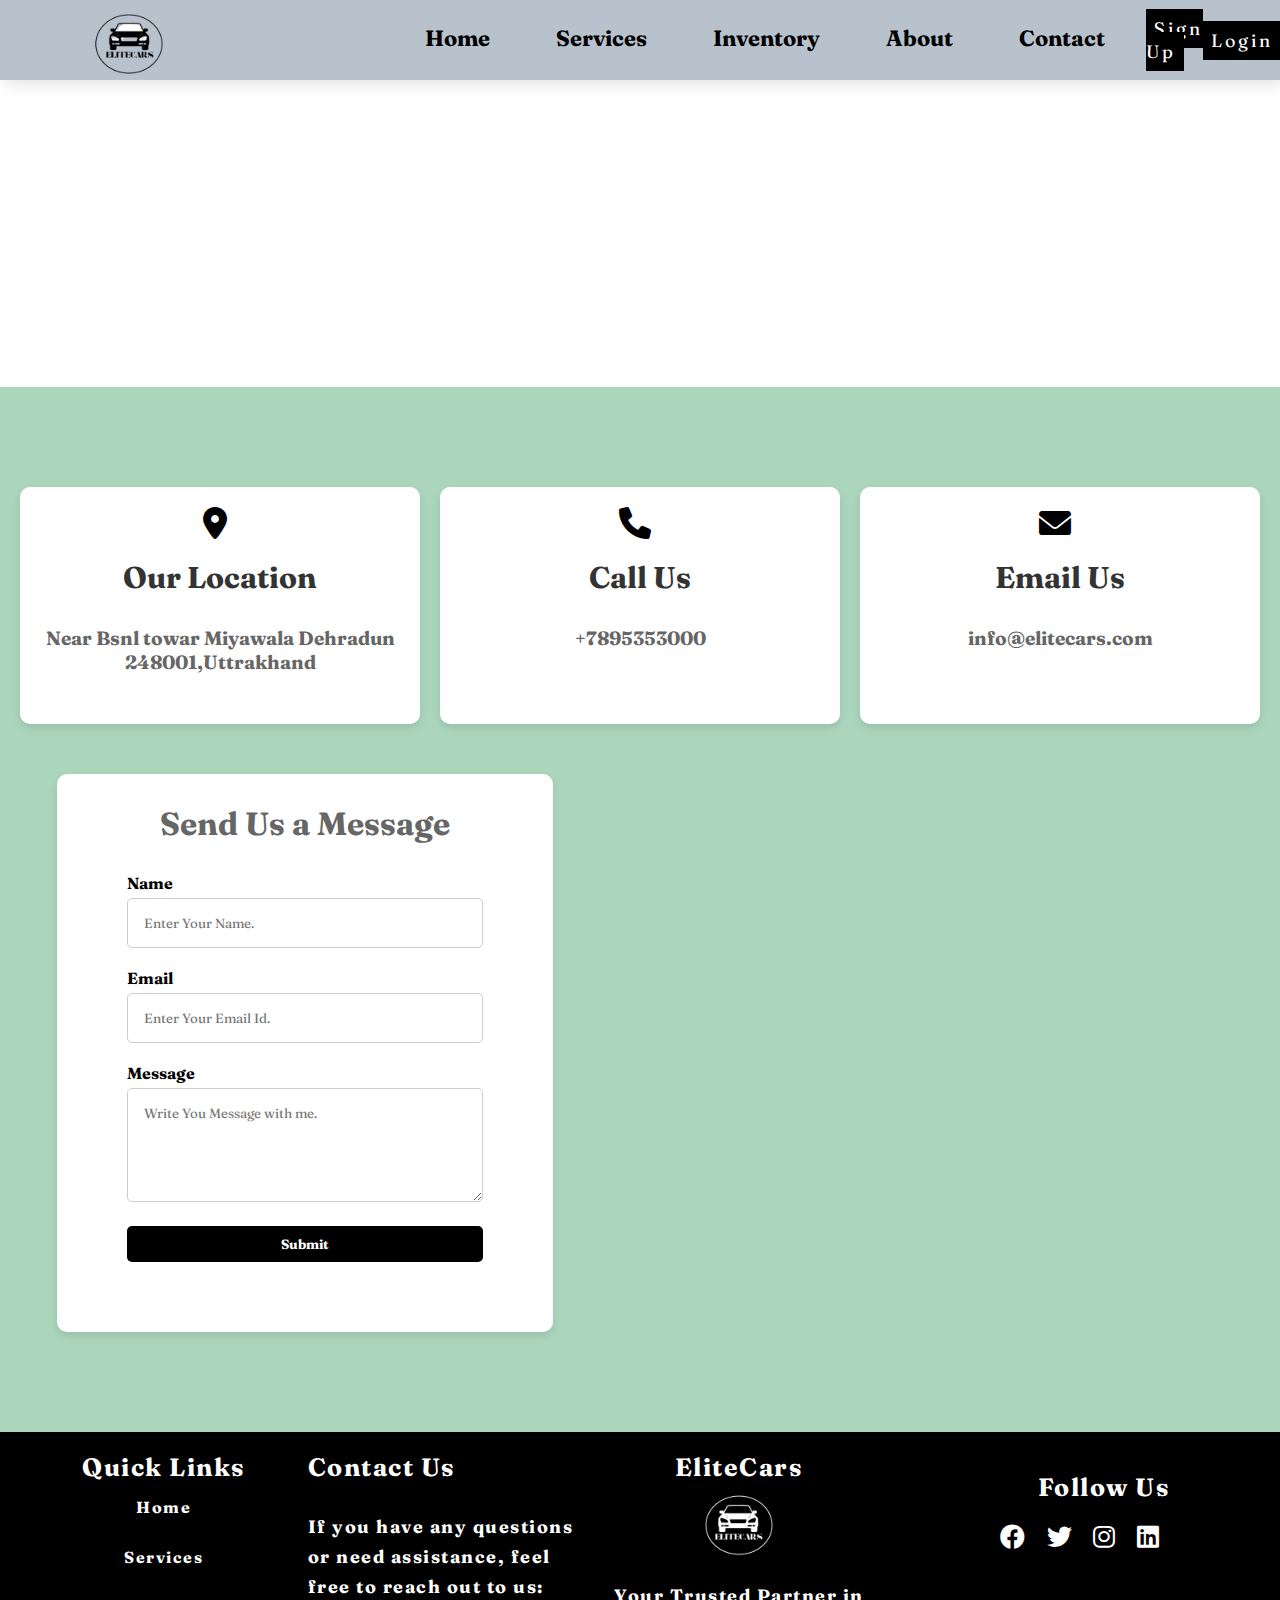
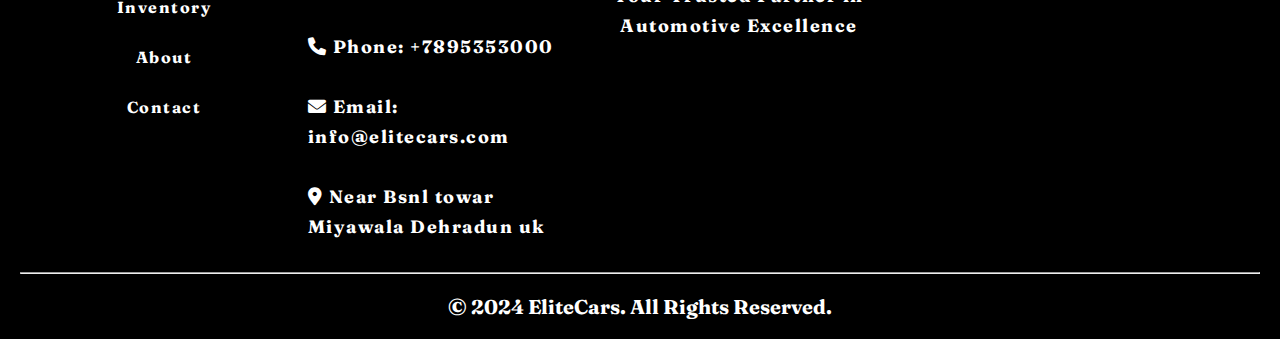
<file: contact.html>
<!DOCTYPE html>
<html lang="en">
<head>
    <meta charset="UTF-8">
    <meta name="viewport" content="width=device-width, initial-scale=1.0">
    <title>ELITECARS</title>
    <link rel="stylesheet" href="style.css">
    <script src="script.js"></script>
    <link rel="stylesheet" href="https://cdnjs.cloudflare.com/ajax/libs/font-awesome/6.0.0-beta3/css/all.min.css">   
</head>
<body>
    <header>
        <!-- navigation code starts here -->
        <nav class="nav-container">
            <div class="responsive_bar">
            <div class="logo"></div>
            <i class="fas fa-bars" id="bars" onclick="shownavbar()"></i>
            <i class="fa fa-times" id="close" onclick="hidenavbar()"></i>
            </div>
            <ul class="nav-links-container">
                <li class="nav-links"><a class="nav-link-item" href="index.html">Home</a></li>
                <li class="nav-links"><a class="nav-link-item" href="services.html">Services</a></li>
                <li class="nav-links"><a class="nav-link-item" href="inventory.html">Inventory</a></li>
                <li class="nav-links"><a class="nav-link-item" href="about.html">About</a></li>
                <li class="nav-links"><a class="nav-link-item" href="#">Contact</a></li>
                <li class="learn_btn"><a class="nav-link-item" href="signup_frm.html">Sign Up</a></li>
                <li class="learn_btn"><a class="nav-link-item" href="login_frm.html">Login</a></li>
            </ul>
        </nav>
        <!-- navigation code ends here -->
    </header>
    <div class="container contact_container">
        <h1>Contact Us</h1>
        <p id="para">If you have any questions, feel free to reach out to us. We are here to assist you with all your car buying needs.</p>
    </div>
    <section class="contact-section">
        
            <div class="contact-info">
                <div class="contact-item">
                    <i class="fas fa-map-marker-alt"></i>
                    <h3>Our Location</h3>
                    <p>Near Bsnl towar Miyawala Dehradun 248001,Uttrakhand</p>
                </div>
                <div class="contact-item">
                    <i class="fas fa-phone"></i>
                    <h3>Call Us</h3>
                    <p>+7895353000</p>
                </div>
                <div class="contact-item">
                    <i class="fas fa-envelope"></i>
                    <h3>Email Us</h3>
                    <p>info@elitecars.com</p>
                </div>
            </div>

             <div class="contact_info2">
            <div class="contact-form">
                <h2>Send Us a Message</h2>
                <form action="#" method="post">
                    <div class="form-group">
                        <label for="name">Name</label>
                        <input type="text" id="name" placeholder="Enter Your Name." name="name" required>
                    </div>
                    <div class="form-group">
                        <label for="email">Email</label>
                        <input type="email" id="email" placeholder="Enter Your Email Id." name="email" required>
                    </div>
                    <div class="form-group">
                        <label for="message">Message</label>
                        <textarea placeholder="Write You Message with me." id="message" name="message" rows="5" required></textarea>
                    </div>
                    <button type="submit">Submit</button>
                </form>
            </div>
            <div class="map">
                <iframe src="https://www.google.com/maps/embed?pb=!1m18!1m12!1m3!1d27568.71856150919!2d78.05036691083983!3d30.26302189999999!2m3!1f0!2f0!3f0!3m2!1i1024!2i768!4f13.1!3m3!1m2!1s0x390928ca22d5b8bb%3A0x2493591e5d606c1a!2sBSNL%20Exchange!5e0!3m2!1sen!2sin!4v1724578935029!5m2!1sen!2sin" style="border:0;" allowfullscreen="" loading="lazy" referrerpolicy="no-referrer-when-downgrade"></iframe>
            </div>
        </div>
    </div>
    </section>

         <!-- Footer Section -->
         <footer>
            <div class="footer">
            <div class="f-1">
                <ul class="footer-nav-links-container">
                    <h4>Quick Links</h4>
                    <li class="footer-nav-links"><a class="footer-nav-link-item" href="#">Home</a></li>
                    <li class="footer-nav-links"><a class="footer-nav-link-item" href="services.html">Services</a></li>
                    <li class="footer-nav-links"><a class="footer-nav-link-item" href="inventory.html">Inventory</a></li>
                    <li class="footer-nav-links"><a class="footer-nav-link-item" href="about.html">About</a></li>
                    <li class="footer-nav-links"><a class="footer-nav-link-item" href="contact.html">Contact</a></li>
                </ul>
            </div>
            <div class="f-2">
                <h4>Contact Us</h4>
            <p>If you have any questions or need assistance, feel free to reach out to us:</p>
            <p><i class="fas fa-phone"></i> Phone: +7895353000</p>
            <p><i class="fas fa-envelope"></i> Email: info@elitecars.com</p>
            <p><i class="fas fa-map-marker-alt"></i> Near Bsnl towar Miyawala Dehradun uk</p>
            </div>
            <div class="f-4">
                <h4>EliteCars</h4>
                <img src="footer_logo.png" alt="footer_logo" width="100" height="100">
                <p>Your Trusted Partner in<br> Automotive Excellence</p>
            </div>
            <div class="f-3">
                
                <h4>Follow Us</h4>
                <ul class="socials">
                    <li><a href="#"><i class="fa-brands fa-facebook"></i></a></li>
                    <li><a href="#"><i class="fa-brands fa-twitter"></i></a></li>
                    <li><a href="#"><i class="fa-brands fa-instagram"></i></a></li>
                    <li><a href="#"><i class="fa-brands fa-linkedin"></i></a></li>
                </ul>
            </div>
        </div>
        
             <hr>
            <p id="footer_text">&copy; 2024 EliteCars. All Rights Reserved.</p>
        </footer>
</body>
</html>
</file>
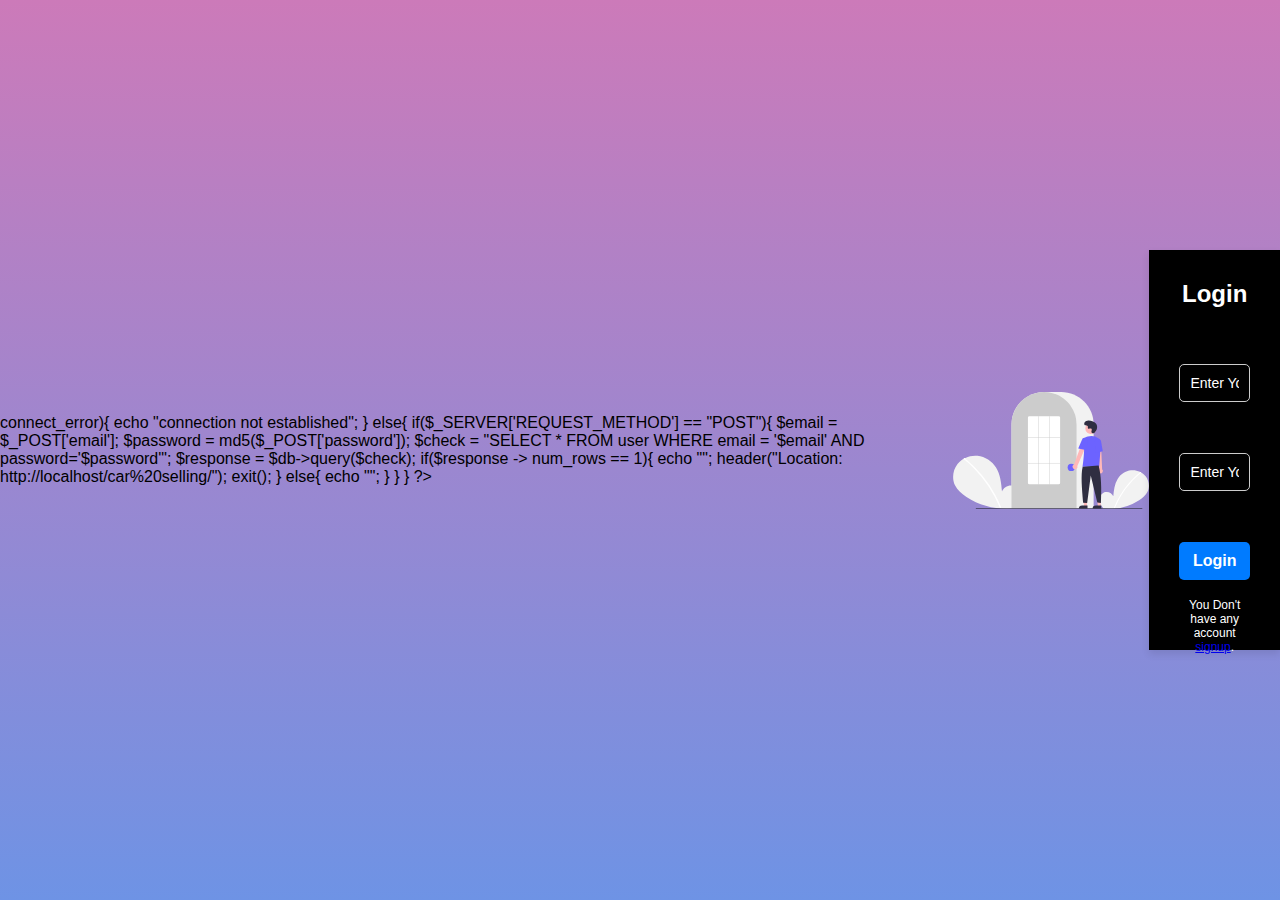
<file: login_frm.html>
<?php
   $db = new mysqli("localhost","root","","carSelling");
   if($db -> connect_error){
        echo "connection not established";
   }
   else{
     if($_SERVER['REQUEST_METHOD'] == "POST"){
        $email = $_POST['email'];
        $password = md5($_POST['password']);
        $check = "SELECT * FROM user WHERE email = '$email' AND password='$password'";
        $response = $db->query($check);
        if($response -> num_rows == 1){
            echo "<script>alert('login success')</script>";
            header("Location: http://localhost/car%20selling/");
                exit();
        }
        else{
            echo "<script>alert('create new account')</script>";
        }
     }
   }
?>

<!DOCTYPE html>
<html lang="en">
<head>
    <meta charset="UTF-8">
    <meta name="viewport" content="width=device-width, initial-scale=1.0">
    <title>Login Form</title>
    <style>
        *{
            margin: 0;
            padding: 0;
            box-sizing: border-box;
        }
        body {
            font-family: Arial, sans-serif;
            background-color: #f2f2f2;
            display: flex;
            justify-content: center;
            align-items: center;
            height: 100vh;
            margin: 0;
            background-image:linear-gradient(#CC7AB9,#6E93E5);
            overflow: hidden;
        }
        section{
            width: 80%;
            height:400px;
            display: flex;
            align-items:center;
        }
        aside {
    background-image: url("undraw_login_re_4vu2.svg");
    background-size: contain; 
    background-position: center;
    background-repeat: no-repeat; 
    width: 60%; 
    height: 100vh; 
}

        form {
            background-color: black;
            padding: 30px;
            box-shadow: 0 4px 8px rgba(0, 0, 0, 0.1);
            width: 40%;
            height:100%;
            display: flex;
            flex-direction: column;
            align-items: center;
        }

        form h2 {
            margin-bottom: 20px;
            color: white;
            font-size: 24px;
        }
        input::placeholder {
    color: #fff; 
    opacity: 1; 
}

        input[type="text"],
        input[type="email"],
        input[type="number"],
        input[type="password"] {
            width: 100%;
            padding: 10px;
            margin-bottom: 15px;
            border: 1px solid #ccc;
            border-radius: 5px;
            font-size: 14px;
            outline: none;
            background:transparent;
        }

        input[type="text"]:focus,
        input[type="email"]:focus,
        input[type="number"]:focus,
        input[type="password"]:focus {
            border-color: #007bff;
            box-shadow: 0 0 5px rgba(0, 123, 255, 0.5);
        }

        input[type="submit"] {
            width: 100%;
            padding: 10px;
            background-color: #007bff;
            color: white;
            border: none;
            border-radius: 5px;
            font-size: 16px;
            font-weight: bold;
            cursor: pointer;
            transition: background-color 0.3s;
        }

        input[type="submit"]:hover {
            background-color: #0056b3;
        }

        form p {
            font-size: 12px;
            color: #fff;
            text-align: center;
           align-items: center;
        } 
        @media(max-width:768px) {
            body{
                overflow:scroll;
            }
            aside{
                display: none;
            }
            form{
                width: 100%;
            }
        }
    </style>
</head>
<body>
    <section>
        <aside></aside>
    <form method="POST" action="login_frm.php">
        
    <h2>Login</h2><br><br>
        <input type="email" name="email" placeholder="Enter Your Email id" required><br><br>
        <input type="password" name="password" placeholder="Enter Your Password" required><br><br>
        <input type="submit" value="Login"><br>
        <p>You Don't have any account <a href="signup_frm.php">signup</a>.</p>
    </form>
    </section>
</body>
</html>
</file>
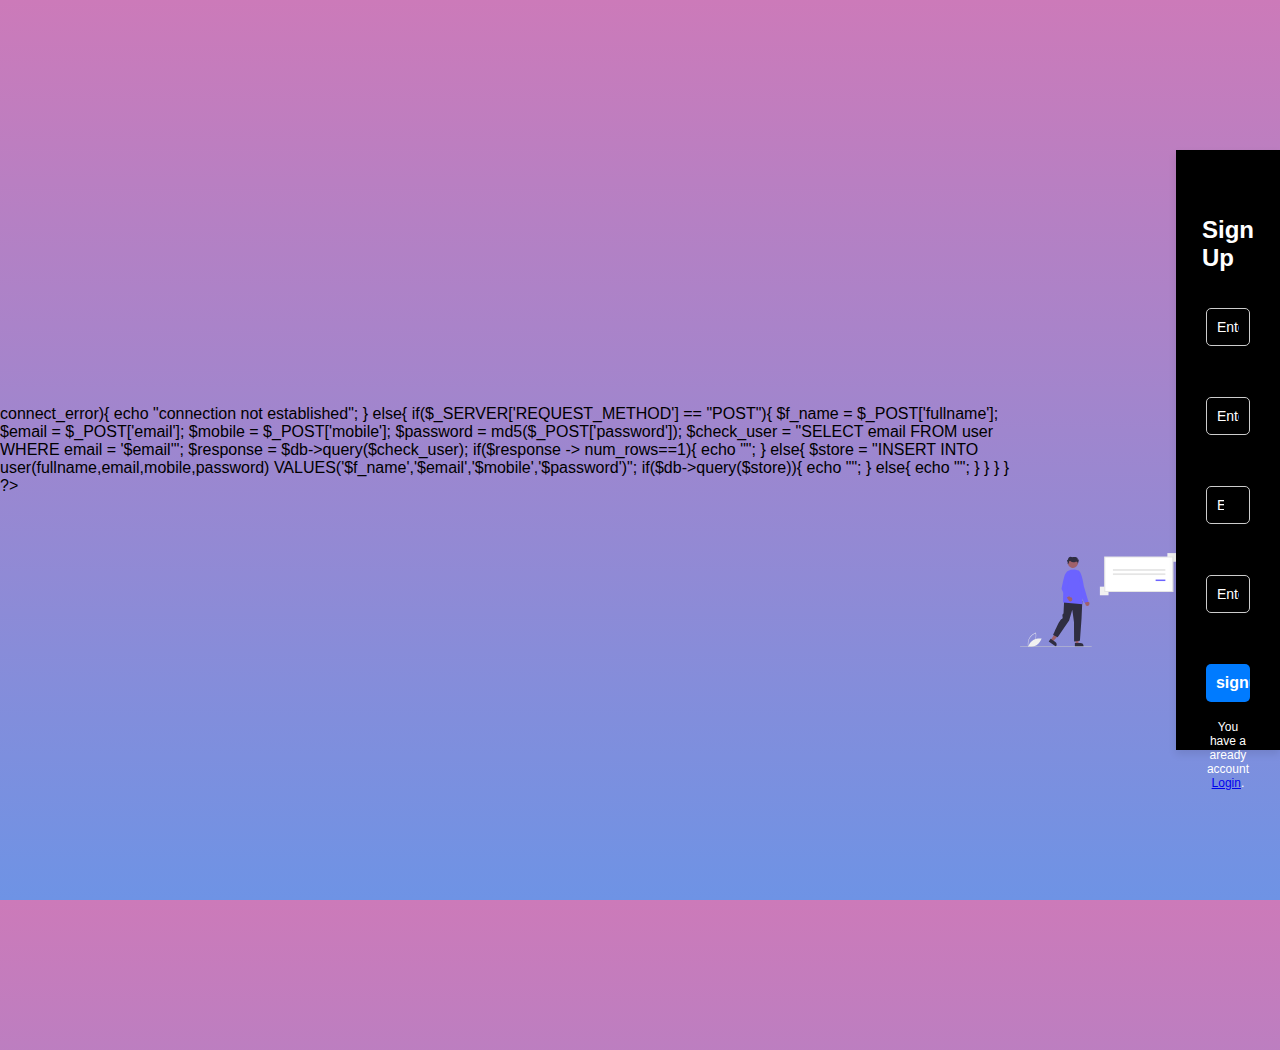
<file: signup_frm.html>
<?php
   $db = new mysqli("localhost","root","","carSelling");
   if($db -> connect_error){
    echo "connection not established";
   }
   else{
      if($_SERVER['REQUEST_METHOD'] == "POST"){
        $f_name = $_POST['fullname'];
        $email = $_POST['email'];
        $mobile = $_POST['mobile'];
        $password = md5($_POST['password']);

        $check_user = "SELECT email FROM user WHERE email = '$email'";
        $response = $db->query($check_user);
        if($response -> num_rows==1){
            echo "<script>alert('user already exist')</script>";
        }
        else{
            $store = "INSERT INTO user(fullname,email,mobile,password)
            VALUES('$f_name','$email','$mobile','$password')";
            if($db->query($store)){
                echo "<script>alert('sign up success')</script>";
                
            }
            else{
                echo "<script>alert('sign up failed !')</script>";
            }
        }
        
            
      }
   }
?>

<!DOCTYPE html>
<html lang="en">
<head>
    <meta charset="UTF-8">
    <meta name="viewport" content="width=device-width, initial-scale=1.0">
    <title>Sign Form</title>
    <style>
        *{
            margin: 0;
            padding: 0;
            box-sizing: border-box;
        }
        body {
            font-family: Arial, sans-serif;
            background-color: #f2f2f2;
            display: flex;
            justify-content: center;
            align-items: center;
            height: 100vh;
            margin: 0;
            background-image:linear-gradient(#CC7AB9,#6E93E5);
            overflow:hidden;
        }
        section{
            width: 80%;
            height:600px;
            display: flex;
        }
        aside {
    background-image: url("undraw_sign_in_re_o58h.svg");
    background-size: contain; 
    background-position: center;
    background-repeat: no-repeat; 
    width: 60%; 
    height: 100vh; 
}

        form {
            background-color: black;
            padding: 30px;
            box-shadow: 0 4px 8px rgba(0, 0, 0, 0.1);
            width: 40%;
            height:100%;
            display: flex;
            flex-direction: column;
            align-items: center;
        }

        form h2 {
            color: #fff;
            font-size: 24px;
        }
        input::placeholder {
    color: #fff; 
    opacity: 1; 
}


        input[type="text"],
        input[type="email"],
        input[type="number"],
        input[type="password"] {
            width: 100%;
            padding: 10px;
            margin-bottom: 15px;
            border: 1px solid #ccc;
            border-radius: 5px;
            font-size: 14px;
            outline: none;
            background:transparent;
        }

        input[type="text"]:focus,
        input[type="email"]:focus,
        input[type="number"]:focus,
        input[type="password"]:focus {
            border-color: #007bff;
            box-shadow: 0 0 5px rgba(0, 123, 255, 0.5);
        }

        input[type="submit"] {
            width: 100%;
            padding: 10px;
            background-color: #007bff;
            color: white;
            border: none;
            border-radius: 5px;
            font-size: 16px;
            font-weight: bold;
            cursor: pointer;
            transition: background-color 0.3s;
        }

        input[type="submit"]:hover {
            background-color: #0056b3;
        }

        form p {
            font-size: 12px;
            color: #fff;
            text-align: center;
           align-items: center;
        }

        @media(max-width:768px) {
            body{
                overflow:scroll;
            }
            aside{
                display: none;
            }
            form{
                width: 100%;
            }
        }
    </style>
</head>
<body>
<section>
<aside></aside>
    <form method="POST" action="signup_frm.php">
    <br><br>
    <h2>Sign Up</h2><br><br>
    
        <input type="text" name="fullname" placeholder="Enter Your Full Name" required><br><br>
        <input type="email" name="email" placeholder="Enter Your Email id" required><br><br>
        <input type="number" name="mobile" placeholder="Enter Your Mobile Number" required><br><br>
        <input type="password" name="password" placeholder="Enter Your Password" required><br><br>
        <input type="submit" value="signup"><br>
        <p>You have a aready account <a href="login_frm.php">Login</a>.</p>
    </form>
    </section>
</body>
</html>
</file>
<file: style.css>
@import url('https://fonts.googleapis.com/css2?family=Fraunces:ital,opsz,wght@0,9..144,200;1,9..144,200&family=Roboto:ital,wght@0,100;0,300;0,400;0,500;0,700;0,900;1,100;1,300;1,400;1,500;1,700;1,900&display=swap');
*{
    margin: 0;
    padding: 0;
    box-sizing: border-box;
    font-family: "Fraunces", serif;
    font-style: normal;
}
body{
    scroll-behavior: smooth;
    overflow-x: hidden;
}
/* header code starts here */
header{
    z-index: 100;
    width: 100%;
    height: auto;
    font-family: 'calibri',sans-serif;
    position: fixed;
    background-color:#B8C2CC;
}
.nav-container{
    padding: 2.5rem;
    display: flex;
    justify-content: space-between;
    align-items: center;
    box-shadow: 5px 5px 15px rgba(0, 0,0, 0.1);
    height: 60px;
}
.nav-links-container{
    list-style: none;
    display: flex;
    justify-content: space-evenly;
    width: 70%;
    align-items: center;
}
.nav-links{
    display: inline-block;
    margin-right: 1rem;
    padding: 25px;
    border-bottom: 4px solid transparent;
}
.nav-links:hover{
    border-bottom: 4px solid #000;
}
.nav-link-item{
    text-decoration: none;
    font-size: 22px;
    font-weight: bold;
    color: #000;
}
#bars{
    font-size: 40px;
    margin-right: 10px;
    display: none;
}
#close{
    font-size: 40px;
    margin-right: 10px;
    display: none;
}
.logo {
    width: 100px;
    height: 100px;
    background-image: url('logo.png');
    background-size: cover;
    background-repeat: no-repeat;
    background-position: center;
    margin-left: 40px;
}
.learn_btn .nav-link-item{
    background-color: black;
    color: white;
    padding: 8px;
    font-size: 18px;
    letter-spacing: 3px;
    font-weight: normal;
}
.learn_btn .nav-link-item:hover{
    background-color: orangered;
}
/* header code ends here */

/* hero section code starts here */
.section{
    width: 100%;
    height: 600px;
    display: flex;
    background: linear-gradient(120deg,#FDF1F1,#A8D5BA,#FDF1F1);
    padding-top: 80px;

}
.box{
    width: 50%;
    height: 450px;
    position: relative;
    animation: car 5s infinite;
}
@keyframes car{
    0%{top: 0;right: -200px;}
    20%{top: 0;right: 0;}
    100%{top: 0;right: 0;}
}
.content-box{
    width: 50%;
    height: 450px;
    display: flex;
    flex-direction: column;
    justify-content: center;
    align-items: center;
}
.content-box h1{
    font-size: 40px;
    letter-spacing: 2px;
    padding: 20px;
    color: black;
    font-weight: bold;
}
.content-box p{
    margin-left: 40px;
    margin-right: 20px;
    text-align: justify;
    line-height: 30px;
    font-size: 16px;
    font-family: Arial, Helvetica, sans-serif;
    letter-spacing: 2.5px;
    font-weight: normal;
    color: black;
    font-weight: bold;
}
.cta-button{
    background-color: black;
    color: white;
    padding: 12px;
    font-size: 18px;
    letter-spacing: 3px;
    color: silver;
    font-family: Arial, Helvetica, sans-serif;
    font-weight: bold;
    margin: 20px;
}
.cta-button:hover{
    background-color: silver;
    color: black;
}
/* hero section code ends here */


/* service section code stats here */
.services-section {
    padding: 50px;
    background-color: #f7f7f7;
    text-align: center;
    box-shadow: 0px 4px 10px rgba(0, 0, 0, 0.3);
}

.services-section h2 {
    font-size: 2rem;
    margin-bottom: 30px;
}

.service-container {
    display: grid;
    grid-template-columns: repeat(4, 1fr);
    gap: 20px;
}

.service-box {
    background-color: white;
    padding: 20px;
    box-shadow: 0 4px 8px rgba(0, 0, 0, 0.1);
    border-radius: 10px;
    text-align: center;
    transition: transform 0.3s ease;
}

.service-box:hover {
    transform: translateY(-10px);
}

.service-box i {
    font-size: 40px;
    color: #000;
    margin-bottom: 10px;
}

.service-box h3 {
    font-size: 1.5rem;
    margin-bottom: 10px;
}

.service-box p {
    font-size: 1rem;
    color: #666;
}
/* services section code ends here */

/* feature car section code starts here */
.featured-cars-section {
    padding: 50px;
    text-align: center;
    background-color: #E8F0FF;
}

.featured-cars-section h2 {
    font-size: 2rem;
    margin-bottom: 30px;
}

.featured-cars-container {
    display: grid;
    grid-template-columns: repeat(3, 1fr);
    gap: 20px;
    height: auto;
}

.featured-car {
    background: linear-gradient(190deg, #FDF1F1, #A8D5BA);
    padding: 20px;
    margin: 20px;
    box-shadow: 0 4px 8px rgba(0, 0, 0, 0.1);
    border-radius: 10px;
    text-align: center;
    height: auto;
    transition: transform 0.3s ease-in-out;
}
.featured-car:hover{
    transform: scale(1.05);
}
.featured-car img {
    width: 100%;
    height: 200px;
    border-radius: 10px;
}

.featured-car h3 {
    font-size: 1.5rem;
    margin: 15px 0;
}

.featured-car p {
    font-size: 1rem;
    color: #666;
    margin-bottom: 30px;
}
.btn-primary{
    text-decoration: none;
    background-color: black;
    color: white;
    padding: 8px;
    font-size: 15px;
    letter-spacing: 4px;
    color: silver;
    font-weight: bold;
    margin: 20px;
}

.btn-primary:hover {
    background-color: darkorange;
}
/* Search/Filter Section Styles */
.search-filter-section {
    padding: 10px;
    background: linear-gradient(45deg,#A8D5BA,#FDF1F1,#E8F0FF);
    text-align: center;
    border-bottom: 5px solid #007bff;
    box-shadow: 0px -4px 10px rgba(0, 0, 0, 0.3);
}

.search-filter-section h2 {
    font-size: 2rem;
}

.search-form {
    display: flex;
    align-items: center;
    justify-content: center;
}

.search-form label {
    margin-bottom: 5px;
    font-size: 1rem;
}

.search-form input {
    margin-bottom: 5px;
    margin: 5px;
    padding: 5px;
    width: 300px;
    border: 1px solid #ccc;
    border-radius: 5px;
}

.search-form button {
    text-decoration: none;
    background-color: black;
    border: none;
    color: white;
    padding: 8px;
    font-size: 15px;
    letter-spacing: 4px;
    color: silver;
    font-weight: bold;
    margin: 20px;
}

.search-form button:hover {
    background-color: darkorange;
}

/* Contact Section Styles */
.contact{
    width: 100%;
    height: auto;
    display: flex;
    background-color: #ABD6BC;
}
.contact .contact-section{
    width: 50%;
    height: 400px;
    margin-left: 20px;
}
.contact-section h2 {
    font-size: 2rem;
    color: #666;
    margin-top: -60px;
    margin-bottom: 10px;
}
.contact-section p {
    font-size: 1.2rem;
    color: #666;
    margin-bottom: 30px;
    font-weight: bold;
}

.contact-section i {
    margin-right: 10px;
}

.contact-section a {
    text-decoration: none;
    background-color: black;
    color: white;
    padding: 8px;
    font-size: 15px;
    letter-spacing: 4px;
    color: silver;
    font-weight: bold;
    margin: 40px;
}

.contact-section a:hover {
    background-color: darkorange;
}

.map{
    width: 50%;
    height: 400px;
    margin-right: 50px;
    display: flex;
    align-items: center;
    justify-content: center;
}
.map iframe{
    width: 100%;
    height: 300px;
}

/* inventory page code starts here */
.featured {
    background-color:#E8F0FF;
    padding: 20px;
    margin: 20px;
    box-shadow: 0 4px 8px rgba(0, 0, 0, 0.1);
    border-radius: 10px;
    text-align: center;
    height: auto;
    transition: transform 0.3s ease-in-out;
}
.featured:hover{
    transform: scale(1.05);
}
.featured img {
    width: 100%;
    height: 200px;
    border-radius: 10px;
}

.featured h3 {
    font-size: 1.5rem;
    margin: 15px 0;
}

.featured p {
    font-size: 1rem;
    color: #666;
    margin-bottom: 30px;
}

/* services page code starts here */
.service_section{
    width: 100%;
    height: auto;
    background-color: #E8F0FF;
    padding-top: 80px;
    padding-bottom: 20px;
}
.service_section img{
    width: 100%;
    height: 600px;
    background-size: cover;
    background-attachment: fixed;
    background-repeat: no-repeat;
    background-position: center;
    position: relative;
}
.service_section h1{
    padding: 10px;
    text-align: center;
    font-size: 60px;
    font-weight: bold;
    color: white;
    position: absolute;
    top: 50%;
    left: 20%;
}
.service-grid {
    display: flex;
    flex-wrap: wrap;
    justify-content: center;
    margin-top: 20px;
    gap: 40px;
}

.service-item {
    background-color: #fff;
    border-radius: 10px;
    overflow: hidden;
    text-align: center;
    width:48% ;
    box-shadow: 0 4px 8px rgba(0, 0, 0, 0.1);
    transition: transform 0.3s ease-in-out;
}

.service-item img {
    width: 100%;
    height: 300px;
    display: block;
}

.service-item h2 {
    font-size: 1.5rem;
    color: #333;
    margin: 15px 0;
}

.service-item p {
    font-size: 1rem;
    color: #666;
    padding: 0 15px 15px;
    font-size: 19px;
    letter-spacing: 1.5px;
    text-align: justify;
}

.service-item:hover {
    transform: scale(1.05);
}
.card h2{
    color: black;
}
.card p {
    font-size: 19px;
    letter-spacing: 1.5px;
    text-align: justify;
    font-weight: 400;
    line-height: 30px;
    color: black
  }
  
  .card p.small {
    font-size: 14px;
  }
  
  .go-corner {
    display: flex;
    align-items: center;
    justify-content: center;
    position: absolute;
    width: 32px;
    height: 32px;
    overflow: hidden;
    top: 0;
    right: 0;
    background-color: #00838d;
    border-radius: 0 4px 0 32px;
  }
  
  .go-arrow {
    margin-top: -4px;
    margin-right: -4px;
    color: white;
    font-family: courier, sans;
  }
  
  .card1 {
    display: block;
    position: relative;
    max-width: 500px;
    background-color: #fff;
    border-radius: 4px;
    padding: 32px 24px;
    margin: 12px;
    text-decoration: none;
    z-index: 0;
    overflow: hidden;
    box-shadow: 0 4px 8px rgba(0, 0, 0, 0.2);
  }
  .card1 i{
    font-size: 50px;
    color:black;
  }
  .card1:before {
    content: "";
    position: absolute;
    z-index: -1;
    top: -16px;
    right: -16px;
    background: #00838d;
    height: 32px;
    width: 32px;
    border-radius: 32px;
    transform: scale(1);
    transform-origin: 50% 50%;
    transition: transform 0.25s ease-out;
  }
  .main_card{
    display: grid;
    grid-template-columns: repeat(3,1fr);
    
  }
  .card1:hover:before {
    transform: scale(21);
  }
  
  .card1:hover p {
    transition: all 0.3s ease-out;;
  }
  
  .card1:hover h3 {
    transition: all 0.3s ease-out;
    color: #fff;
  }
  /* inventory page code starts here */
.inventory_section{
    width: 100%;
    height: auto;
    padding-top: 80px;
    display: flex;
    flex-direction: column;
    align-items: center;
} 
.inventory_section h1{
    width: 100%;
    padding: 10px;
    background-color:#F2F8F9;
    text-align: center;
    font-size: 30px;
    color: black;
} 
.featured{
    background: linear-gradient(190deg, #FDF1F1, #A8D5BA);
}
/*start about us page coding */
.main_section{
    height: auto;
    background-color: #E8F0FF;
    padding-top: 40px;
}
.about-us-section, .our-values-section, .our-team-section {
    padding: 50px 20px;
    background-color: #E8F0FF;
}
.about-us-section{
    height: 600px;
    background-image: url('https://img.freepik.com/premium-photo/car-service-website-online-booking-repair-automobile-snugly_31965-524863.jpg?w=826');
    background-size: cover;
    background-repeat: no-repeat;
    background-position: center;
}

.container {
    width: 100%;
    margin: 0 auto;
    text-align: center;
}

.container h2, h3 {
    padding: 10px;
    margin-bottom: 20px;
    text-align: center;
    font-size: 30px;
    color: black;
}
.about-us-section h1{
    padding: 10px;
    margin-top: 100px;
    margin-bottom: 20px;
    text-align: center;
    font-size: 60px;
}
.about-us-section p {
    color:black;
    font-weight: 600;
    margin-bottom: 20px;
    font-size: 1rem;
    letter-spacing: 2px;
    line-height: 1.6;
    text-align: justify;
    margin-left: 50px;
    margin-right: 50px;
}

.our-values-section .values-grid {
    display: grid;
    grid-template-columns: repeat(2, 1fr);
    gap: 20px;
    margin-top: 30px;
}

.value-item {
    background-color: #f7f7f7;
    padding: 20px;
    border-radius: 10px;
    box-shadow: 0 4px 8px rgba(0, 0, 0, 0.1);
    transition: transform 0.3s ease-in-out;
}
.value-item:hover{
    transform: scale(1.02);
}

.value-item i {
    font-size: 2rem;
    color: orangered;
    margin-bottom: 10px;
}

.our-team-section .team-grid {
    display: grid;
    grid-template-columns: repeat(3, 1fr);
    gap: 20px;
    margin-top: 30px;
}

.team-member {
    text-align: center;
    background-color: #f7f7f7;
    padding: 20px;
    border-radius: 10px;
    box-shadow: 0 4px 8px rgba(0, 0, 0, 0.1);
    transition: transform 0.3s ease-in-out;
}
.team-member:hover{
    transform: scale(1.04);
}

.team-member img {
    width: 200px;
    height: 200px;
    border-radius: 50%;
    margin-bottom: 15px;
}
/* contact page code starts here */
.contact-section {
    width: 100%;
    height: auto;
    padding: 100px 20px;
    background-color: #ABD6BC;
}

.contact_container {
    width: 100%;
    height: auto;
    background-repeat: no-repeat;
    background-size: cover;
    background-position: center;
    background-image: url('https://t4.ftcdn.net/jpg/02/69/27/55/360_F_269275503_fL3Dx8hgvCDgrnuvbm8XLPHJ461QIM4o.jpg');
    text-align: center;
    padding: 100px 20px;
    position: relative;
}

.contact_container h1 {
    color: white;
    margin-bottom: 20px;
    margin-top: 50px;
}
 .contact-item h2, h3 {
    color: #333;
    margin-bottom: 20px;
}

.container p {
    margin-bottom: 20px;
    font-size: 1.5rem;
}
#para{
    color:white;
    letter-spacing: 1.5px;
}

.contact-info {
    display: grid;
    grid-template-columns: repeat(3, 1fr);
    gap: 20px;
    margin-bottom: 50px;
}

.contact-item {
    background-color: #fff;
    padding: 20px;
    border-radius: 10px;
    box-shadow: 0 4px 8px rgba(0, 0, 0, 0.1);
    text-align: center;
    transition: transform 0.3s ease-in-out;
}
.contact-item:hover{
    transform: scale(1.05);
}

.contact-item i {
    font-size: 2rem;
    color: black;
    margin-bottom: 10px;
}
.contact_info2{
    width: 100%;
    height: auto;
    display: flex;
}

.contact-form {
    background-color: #fff;
    padding: 70px;
    border-radius: 10px;
    box-shadow: 0 4px 8px rgba(0, 0, 0, 0.1);
    width: 40%;
    margin: 0 auto;
    text-align: left;
}
.map{
    width: 50%;
    height: 550px;
    margin-right: 50px;
    display: flex;
    align-items: center;
    justify-content: center;
}
.map iframe{
    width: 100%;
    height: 500px;
}

.contact-form h2{
    text-align: center;
    padding: 20px;
}

.contact-form .form-group {
    margin-bottom: 20px;
}

.contact-form label {
    font-weight: bold;
    display: block;
    margin-bottom: 5px;
}

.contact-form input, .contact-form textarea {
    width: 100%;
    padding: 16px;
    border: 1px solid #ccc;
    border-radius: 5px;
    outline: none;
}
input[type="text"]:focus,
input[type="email"]:focus,
textarea:focus{
            border-color: #007bff;
            box-shadow: 0 0 5px rgba(0, 123, 255, 0.5);
        }
.contact-form button {
    padding: 10px 20px;
    background-color: black;
    color: white;
    border: none;
    border-radius: 5px;
    font-weight: bold;
    cursor: pointer;
    width: 100%;
}
.contact-form button:hover {
    background-color: orangered;
}
/* Footer Styles */
footer {
    width: 100%;
    padding: 20px;
    text-align: center;
    font-weight: bold;
    background-color: black;
    color: white;
}
#footer_text{
    font-size: 20px;
    margin-top: 20px;
}
.footer{
    width: 100%;
    display: flex;
    justify-content: space-evenly;
    margin-bottom: 30px;
    font-size: 18px;
    line-height: 30px;
    letter-spacing: 1.5px;
}
.f-1{
    width: 25%;
    text-align: center;
    margin-left: auto;
    margin-right: auto;
}
.f-1 h4{
    font-size: 25px;
}
.f-1 .footer-nav-links-container{
    display: flex;
    flex-direction: column;
    list-style: none;
}
.footer-nav-link-item{
    color: white;
    font-size: 1rem;
    text-decoration: none;
}
.footer-nav-link-item:hover{
    color: aqua;
}
.footer-nav-links{
    margin: 10px;
    padding: 0;
}
.f-2{
    width: 25%;
    margin-left: auto;
    margin-right: auto;
    text-align: left;
}
.f-2 h4{
    font-size: 25px;
}
.f-2 p{
  margin-top: 30px;
}
.f-4{
    width: 25%;
    margin-left: auto;
    margin-right: auto;
}
.f-4 h4{
    text-align: center;
    margin-bottom: -10px;
    font-size: 25px;
    color: white;
}
.f-3{
    width: 25%;
    text-align: right;
    margin-right: 90px;
}
.socials {
    list-style: none;
    padding: 0;
    display: flex;
    justify-content: flex-end;
}
.f-3 h4{
    margin-top: 20px;
    margin-bottom: 20px;
    font-size: 25px;
}

.socials li {
    margin: 0 10px;
}

.socials a {
    color: white;
    text-decoration: none;
    font-size: 25px;
    transition: color 0.3s ease;
}

.socials a:hover {
    color: aqua;
}

/* feature car section code ends here */
/* Responsive Design */
@media (max-width: 1024px) {
    .nav-container {
        grid-template-columns: repeat(2, 1fr);
    }
    .main_card {
        grid-template-columns: repeat(2, 1fr);
    }
    .featured-cars-container{
        grid-template-columns: repeat(2,1fr);
    }
}

@media (max-width: 768px) {
    body,html{
        overflow-x: hidden; 
    }
    header{
    width: 100%;
    height: auto;
    font-family: 'calibri',sans-serif;
    position: static;
    background-color: coral;
    }
    .nav-container{
    padding: 1.5rem;
    display: flex;
    flex-direction: column;
    justify-content: center;
    align-items: center;
    box-shadow: 5px 5px 15px rgba(0, 0,0, 0.1);
    height: auto;
    }
    .responsive_bar{
        display: flex;
        align-items: center;
    }
    #bars{
        display: block;
        text-align: center;
    }
    #close{
        display: none;
        text-align: center;
    }
    .learn_btn{
        margin-bottom: 40px;
    }
    .service-item{
        width: 80%;
    }
    .nav-links-container{
        display: flex;
        flex-direction: column;
        align-items: center;
        text-align: center;
        margin-left: 200px;
        display: none;
        background-color: #B8C2CC;
    }
    .logo{
        margin-right: 120px;
    }
    .nav-links:hover{
        border-bottom: none;
    }
    .section{
        padding-top: 300px;
        margin-bottom: -200px;
        height: auto;
        display: flex;
        flex-direction: column;
        align-items: center;
    }
    .contact{
        display: flex;
        flex-direction: column;
    }
    .map{
        width: 100%;
    }
    .contact-section{
        width: 100%;
        height: auto;
    }
    .content-box h1{
        width: 100vw;
        margin-left: 0;
        margin-right: 0;
        font-size: 25px;
        text-align: center;
    }
    .content-box p{
        width: 80vw;
        margin-left: 0;
        margin-right: 0;
        font-size: 14px;
    }
    .box img{
        width: 400px;
        height: 450px;
        margin-right: 60%;
        margin-top: -320px;
    }
    .cta-button{
        margin-top: 300px;
    }
    .nav-link-item:hover{
        color: #333;
    }
    .service_section{
        margin: 0;
        padding-top: 0;
        padding-bottom: 20px;
    }
    .main_section{
        margin: 0;
        padding: 0;
    }
    .service-container{
        grid-template-columns: 1fr;
    }
    .search-form{
        flex-direction: column;
    }
    .main_card{
        grid-template-columns: 1fr;
    }
    .featured-cars-container{
        grid-template-columns: 1fr;
        display: flex;
        align-items: center;
        flex-direction: column;
    }
    .featured-car{
        width: 80vw;
        margin-bottom: 10px;
    }
    .featured-car img{
        height: 150px;
    }
    .featured{
        margin-bottom: 10px;
    }
    .featured img{
        height: 150px;
    }
    .btn-primary{
        padding: 4px;
    }
    .our-values-section .values-grid{
        grid-template-columns: 1fr;
    }
    .our-team-section .team-grid{
        grid-template-columns: 1fr;
    }
    .contact-info{
        grid-template-columns: 1fr;
    }
    .contact_info2{
        flex-direction: column;
    }
    .contact-form{
        width: 100%;
    }
    .footer{
        width: 100%;
        display: flex;
        flex-direction: column;
        align-items: center;
    }
}
</file>
